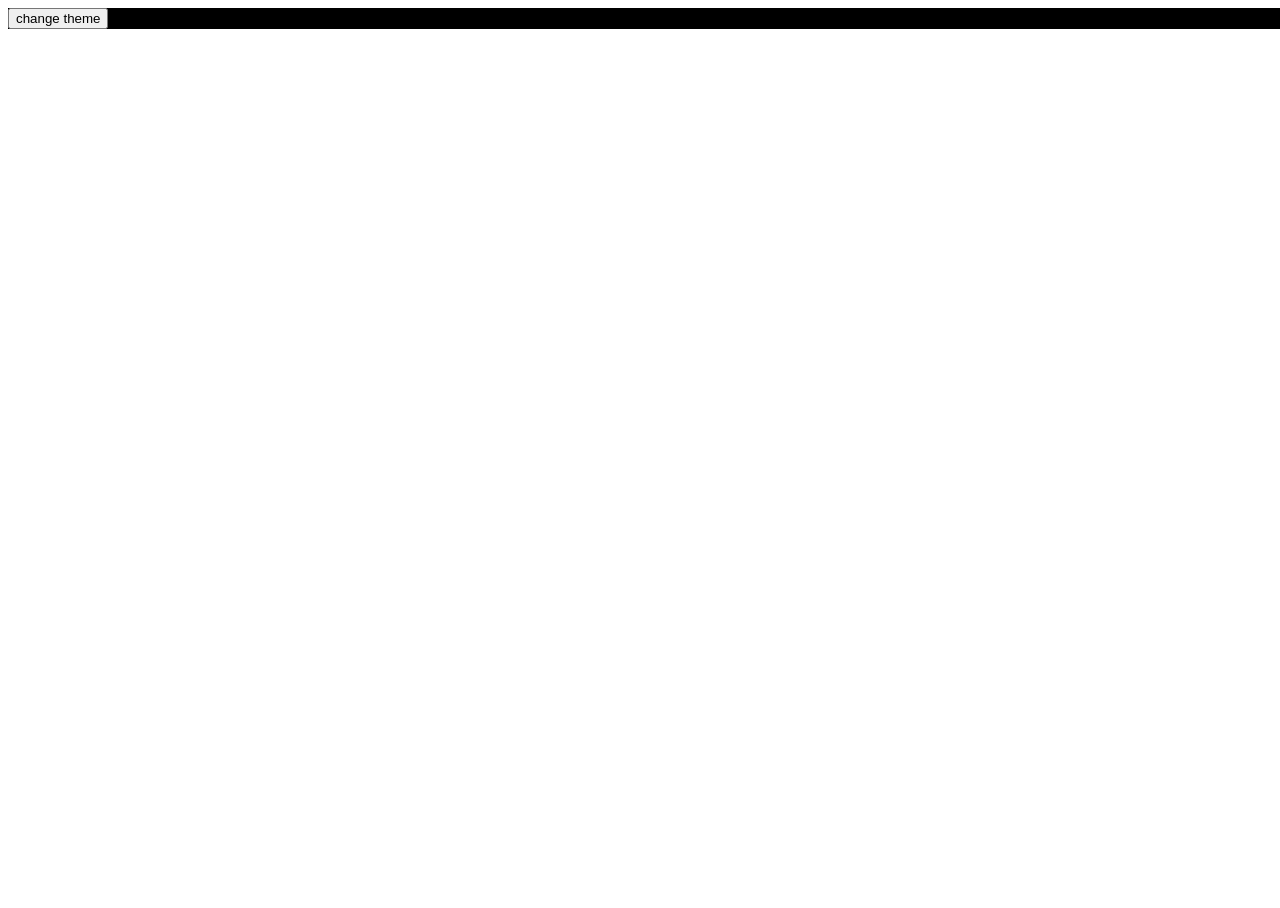
<file: changingthemeDOM/index.html>
<!DOCTYPE html>
<html lang="en">
<head>
    <meta charset="UTF-8">
    <meta name="viewport" content="width=device-width, initial-scale=1.0">
    <title>Document</title>
    <link rel="stylesheet" href="style.css">
</head>
<body>
    <!-- <div id="box">heyy this is div</div> -->
     <!-- <div>this is div</div> -->
      <div class="dark">
        <button>change theme</button>
      </div>
      
    <script src="script.js"></script>
</body>
</html>
</file>
<file: changingthemeDOM/style.css>
html,body{
    height: 100%;
    width: 100%;
}
.dark{
    background-color: black;
    color: aliceblue;
}
</file>
